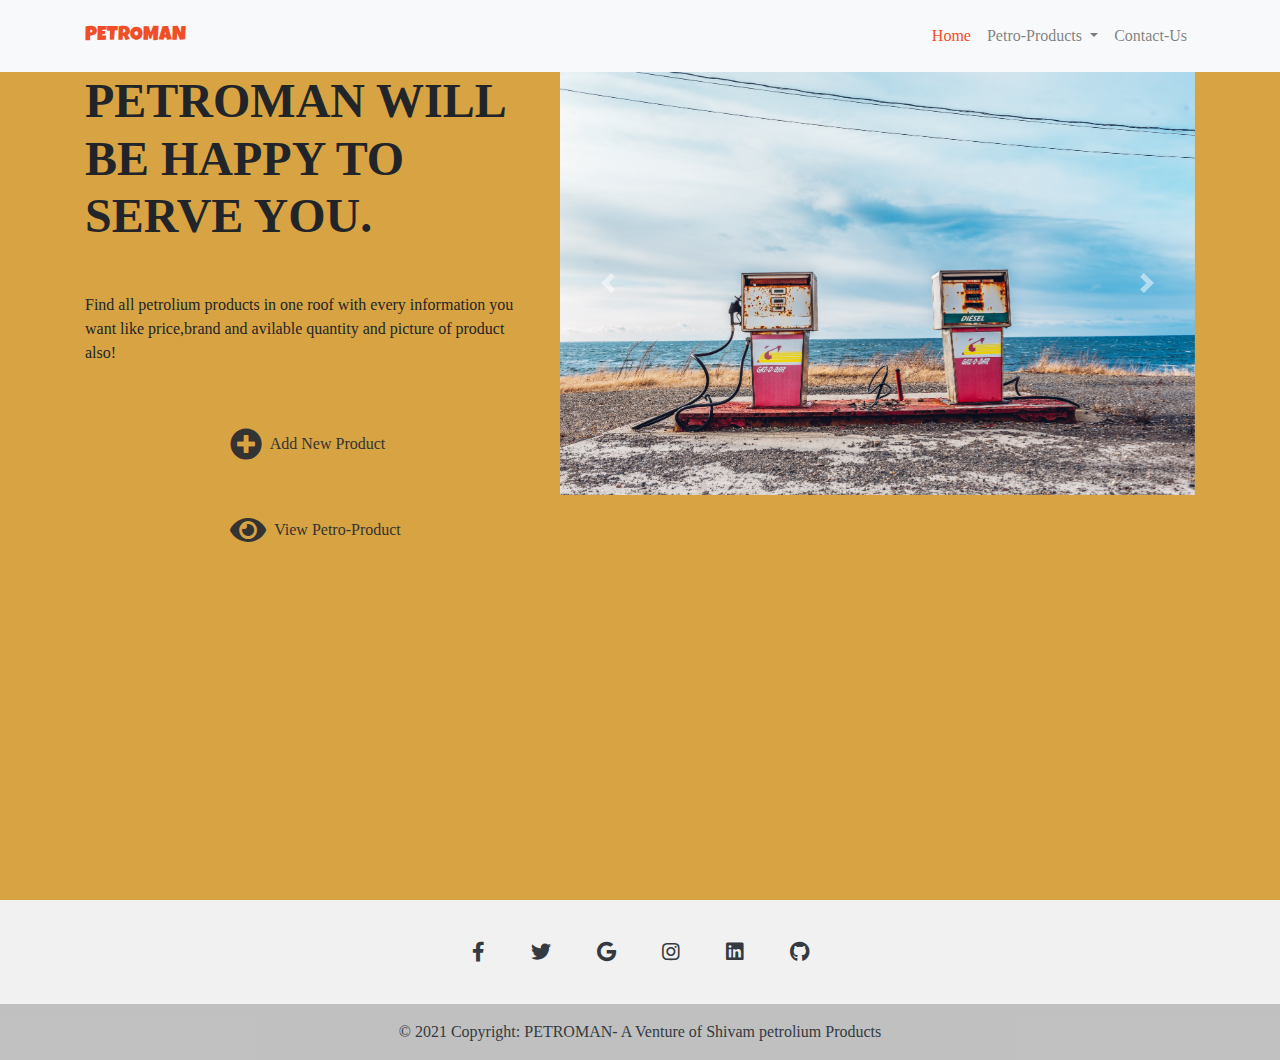
<file: index.html>
<!DOCTYPE html>
<html lang="en">

<head>
    <meta charset="UTF-8">
    <meta name="viewport" content="width=device-width, initial-scale=1.0">
    <title>Products</title>
    <link rel="stylesheet" href="css/bootstrap.min.css">
    <link href="https://fonts.googleapis.com/css?family=Luckiest+Guy&display=swap" rel="stylesheet">
    <link rel="stylesheet" href="css/all.min.css">
    <link rel="stylesheet" href="css/myStyle.css">
</head>

<body>
    <section id="mainHeader">
        <div class="my-Container m-auto">
            <nav class="navbar navbar-expand-xl text-dark navbar-light bg-light my-0 p-3">
                <div class="container">
                    <a class="navbar-brand myTextColor myText display-2" href="index.html">PetroMan</a>
                    <button class="navbar-toggler" type="button" data-toggle="collapse"
                        data-target="#navbarSupportedContent" aria-controls="navbarSupportedContent"
                        aria-expanded="false" aria-label="Toggle navigation">
                        <span class="navbar-toggler-icon"></span>
                    </button>

                    <div class="collapse navbar-collapse" id="navbarSupportedContent">
                        <ul class="navbar-nav ml-auto">
                            <li class="nav-item">
                                <a class="nav-link activeLink" href="index.html">Home</a>
                            </li>
                            <li class="nav-item dropdown">
                                <a class="nav-link dropdown-toggle" href="#" id="navbarDropdownMenuLink" role="button"
                                    data-toggle="dropdown" aria-haspopup="true" aria-expanded="false">
                                    Petro-Products
                                </a>
                                <div class="dropdown-menu" aria-labelledby="navbarDropdownMenuLink">
                                    <a class="dropdown-item" href="addProduct.html">Add New Product</a>
                                    <a class="dropdown-item" href="addProduct.html#searchItem">View/Manage Product</a>
                                </div>
                            </li>
                            <li class="nav-item">
                                <a class="nav-link" href="contacts.html">Contact-Us</a>
                            </li>

                        </ul>
                    </div>
                </div>
            </nav>
        </div>
        
        <div class="headContainer">
            <div class="container">
                <div class="row">
                    <div class="col-md-5">
                        <div class="caption">
                            <h1 class="mb-5">PETROMAN WILL BE HAPPY TO SERVE YOU.</h1>
                            <p class="mb-5">Find all petrolium products  in one
                                roof with every information you want like
                                price,brand and avilable quantity and picture of
                                product also!</p>

                            <a href="addProduct.html" class="d-flex align-items-center justify-content-center"><i
                                    class="fas fa-plus-circle fa-2x mr-2 addProduct"></i><span> Add New
                                    Product</span></a>

                            <a href="addProduct.html#searchItem" class="d-flex align-items-center justify-content-center mt-4"><i class="fas fa-eye fa-2x viewProduct ml-3 mr-2 "></i><span>View
                                    Petro-Product</span></a>
                        </div>
                    </div>
                    <div class="col-md-7 d-lg-block d-md-block d-none">
                        <div id="carouselExampleControls" class="carousel slide" data-ride="carousel">
                            <div class="carousel-inner">
                              <div class="carousel-item active">
                                <img class="d-block w-100" src="images/back-1.jpg" alt="First slide">
                              </div>
                              <div class="carousel-item">
                                <img class="d-block w-100" src="images/back-2.jpg" alt="Second slide">
                              </div>
                              <div class="carousel-item">
                                <img class="d-block w-100" src="images/back-3.jpg" alt="Third slide">
                              </div>
                              <div class="carousel-item">
                                <img class="d-block w-100" src="images/back-4.jpg" alt="Third slide">
                              </div>
                            </div>
                            <a class="carousel-control-prev" href="#carouselExampleControls" role="button" data-slide="prev">
                              <span class="carousel-control-prev-icon" aria-hidden="true"></span>
                              <span class="sr-only">Previous</span>
                            </a>
                            <a class="carousel-control-next" href="#carouselExampleControls" role="button" data-slide="next">
                              <span class="carousel-control-next-icon" aria-hidden="true"></span>
                              <span class="sr-only">Next</span>
                            </a>
                          </div>
                    </div>
                </div>
            </div>
        </div>
    </section>
    <footer class="text-center text-white" style="background-color: #f1f1f1;">
        <!-- Grid container -->
        <div class="container pt-4">
          <!-- Section: Social media -->
          <section class="mb-4">
            <!-- Facebook -->
            <a
              class="btn btn-link btn-floating btn-lg text-dark m-1"
              href="#!"
              role="button"
              data-mdb-ripple-color="dark"
              ><i class="fab fa-facebook-f"></i
            ></a>
      
            <!-- Twitter -->
            <a
              class="btn btn-link btn-floating btn-lg text-dark m-1"
              href="#!"
              role="button"
              data-mdb-ripple-color="dark"
              ><i class="fab fa-twitter"></i
            ></a>
      
            <!-- Google -->
            <a
              class="btn btn-link btn-floating btn-lg text-dark m-1"
              href="#!"
              role="button"
              data-mdb-ripple-color="dark"
              ><i class="fab fa-google"></i
            ></a>
      
            <!-- Instagram -->
            <a
              class="btn btn-link btn-floating btn-lg text-dark m-1"
              href="#!"
              role="button"
              data-mdb-ripple-color="dark"
              ><i class="fab fa-instagram"></i
            ></a>
      
            <!-- Linkedin -->
            <a
              class="btn btn-link btn-floating btn-lg text-dark m-1"
              href="#!"
              role="button"
              data-mdb-ripple-color="dark"
              ><i class="fab fa-linkedin"></i
            ></a>
            <!-- Github -->
            <a
              class="btn btn-link btn-floating btn-lg text-dark m-1"
              href="#!"
              role="button"
              data-mdb-ripple-color="dark"
              ><i class="fab fa-github"></i
            ></a>
          </section>
          <!-- Section: Social media -->
        </div>
        <!-- Grid container -->
      
        <!-- Copyright -->
        <div class="text-center text-dark p-3" style="background-color: rgba(0, 0, 0, 0.2);">
          © 2021 Copyright:
          <a class="text-dark" >PETROMAN- A Venture of Shivam petrolium Products</a>
        </div>
        <!-- Copyright -->
      </footer>


                    
                           
                           


    <script src="js/jquery-3.4.1.min.js"></script>
    <script src="js/popper.min.js"></script>
    <script src="js/bootstrap.min.js"></script>
</body>

</html>
</file>
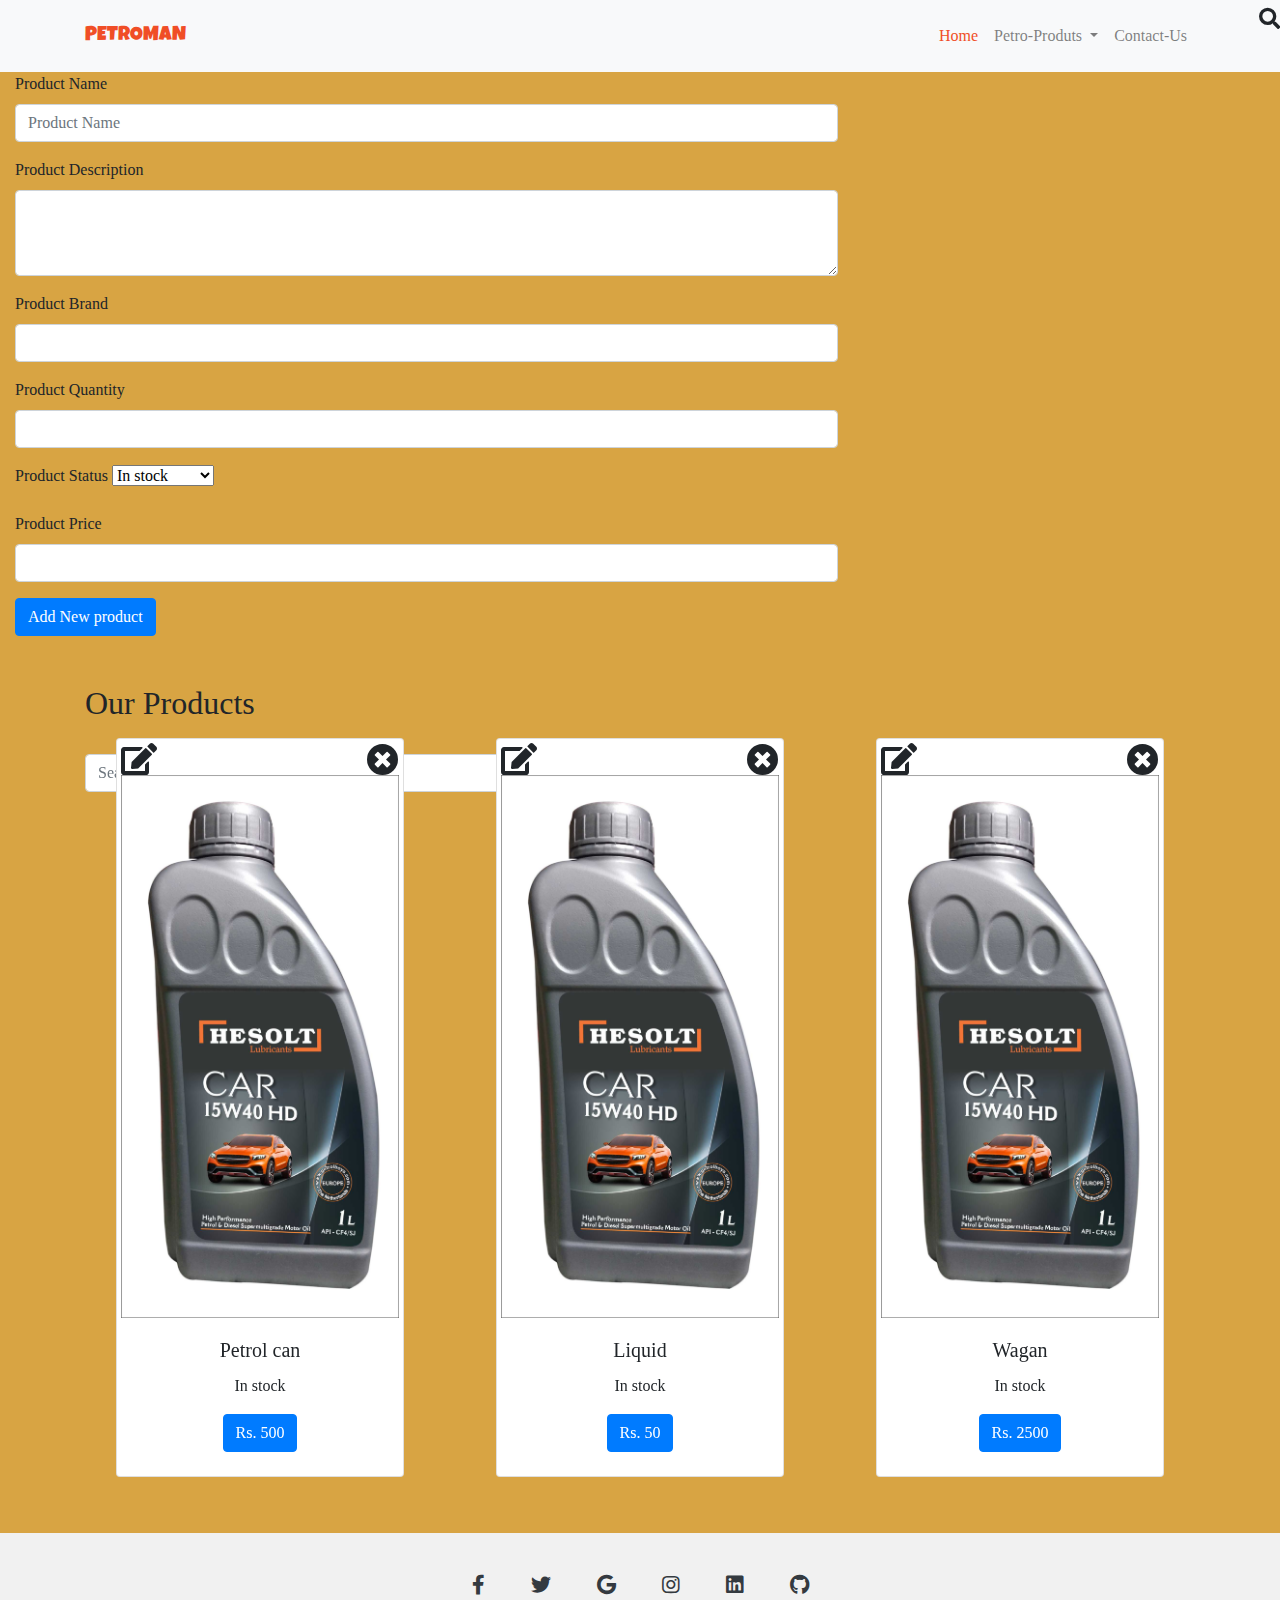
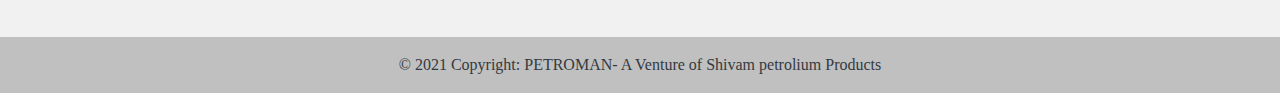
<file: addProduct.html>
<!DOCTYPE html>
<html lang="en">

<head>
    <meta charset="UTF-8">
    <meta name="viewport" content="width=device-width, initial-scale=1.0">
    <title>Products</title>
    <link rel="stylesheet" href="css/bootstrap.min.css">
    <link href="https://fonts.googleapis.com/css?family=Luckiest+Guy&display=swap" rel="stylesheet">
    <link rel="stylesheet" href="css/all.min.css">
    <link rel="stylesheet" href="css/myStyle.css">
</head>

<body>
    
    <section id="productHeader">
        <div class=" my-Container m-auto">
            <nav class="navbar navbar-expand-lg text-dark navbar-light bg-light my-0 p-3">
                <div class="container">
                    <a class="navbar-brand myTextColor myText" href="index.html">Petroman</a>
                    <button class="navbar-toggler" type="button" data-toggle="collapse"
                        data-target="#navbarSupportedContent" aria-controls="navbarSupportedContent"
                        aria-expanded="false" aria-label="Toggle navigation">
                        <span class="navbar-toggler-icon"></span>
                    </button>

                    <div class="collapse navbar-collapse" id="navbarSupportedContent">
                        <ul class="navbar-nav ml-auto">
                            <li class="nav-item">
                                <a class="nav-link activeLink" href="index.html">Home</a>
                            </li>
                            <li class="nav-item dropdown">
                                <a class="nav-link dropdown-toggle" href="#" id="navbarDropdownMenuLink" role="button"
                                    data-toggle="dropdown" aria-haspopup="true" aria-expanded="false">
                                    Petro-Produts
                                </a>
                                <div class="dropdown-menu" aria-labelledby="navbarDropdownMenuLink">
                                    <a class="dropdown-item" href="addProduct.html">Add New Product</a>
                                    <a class="dropdown-item" href="#searchItem">View/Manage Product</a>

                                </div>
                            </li>
                            <li class="nav-item">
                                <a class="nav-link" href="contacts.html">Contact-Us</a>
                            </li>

                        </ul>
                    </div>
                </div>
            </nav>


            <!--add product section-->
            <div class="col-md-8">
                <!--alert to tell products added-->
                <div id="successProductAlert" class="alert alert-warning" role="alert">
                    Product added successfuly!
                </div>
                <form class="needs-validation" novalidate>
                    <div class="form-group">
                        <label for="productName">Product Name</label>
                        <input  placeholder="Product Name" id='productName' type="text" class="form-control" required>
                        <div class="valid-feedback">
                            Looks good!
                          </div>
                    </div>
                    <div class="form-group">
                        <label for="productText">Product Description</label>
                        <textarea  id='productDesc' class="form-control" rows="3" required></textarea>
                        <div class="valid-feedback">
                            Looks good!
                          </div>
                    </div>
                    <div class="form-group">
                        <label for="productBrand">Product Brand</label>
                        <input  id='productBrand' type="text" class="form-control" required>
                        <div class="valid-feedback">
                            Looks good!
                          </div>
                    </div>
                    <div class="form-group">
                        <label for="productQuantity">Product Quantity</label>
                        <input  id='productQuantity' type="number" class="form-control" required>
                        <div class="valid-feedback">
                            Looks good!
                          </div>
                    </div>
                    <div class="form-group">
                        <label for="productSelect">Product Status</label>
                        <select id="productSelect">
                            <option value="In stock">In stock</option>
                            <option value="Out of stock">Out of stock</option>
                        </select>
                    </div>
                    
                    <div class="form-group">
                        <label for="productPrice">Product Price</label>
                        <input  id='productPrice' type="number" class="form-control" required>
                        <div class="valid-feedback">
                            Looks good!
                          </div>
                    </div>
                    <button id='productBtn' type="submit" class="btn btn-primary">Add New product</button>
                </form>
                <script>
                    (function() {
                    'use strict';
                    window.addEventListener('load', function() {
                        // Fetch all the forms we want to apply custom Bootstrap validation styles to
                        var forms = document.getElementsByClassName('needs-validation');
                        // Loop over them and prevent submission
                        var validation = Array.prototype.filter.call(forms, function(form) {
                        form.addEventListener('submit', function(event) {
                            if (form.checkValidity() === false) {
                            event.preventDefault();
                            event.stopPropagation();
                            }
                            form.classList.add('was-validated');
                        }, false);
                        });
                    }, false);
                    })();
                </script>
                
            </div>
            <!--end product section-->
        </div>
    </section>
    

    <!-- view product section-->
    <section class="my-5">
        <div class="container">
            <h2 id="productHeadline">Our Products</h2>
            <div id="searchItem" class="w-50 my-4">
                <input type="text" placeholder="Search" class="form-control" id="mySearchInp">
                <i class="fas fa-lg fa-search mySearch"></i>
            </div>
            <div class="row" id="dataRow">
            </div>
        </div>
    </section>
    <div id="modalDiv"></div>

    <footer class="text-center text-white" style="background-color: #f1f1f1;">
        <!-- Grid container -->
        <div class="container pt-4">
          <!-- Section: Social media -->
          <section class="mb-4">
            <!-- Facebook -->
            <a
              class="btn btn-link btn-floating btn-lg text-dark m-1"
              href="#!"
              role="button"
              data-mdb-ripple-color="dark"
              ><i class="fab fa-facebook-f"></i
            ></a>
      
            <!-- Twitter -->
            <a
              class="btn btn-link btn-floating btn-lg text-dark m-1"
              href="#!"
              role="button"
              data-mdb-ripple-color="dark"
              ><i class="fab fa-twitter"></i
            ></a>
      
            <!-- Google -->
            <a
              class="btn btn-link btn-floating btn-lg text-dark m-1"
              href="#!"
              role="button"
              data-mdb-ripple-color="dark"
              ><i class="fab fa-google"></i
            ></a>
      
            <!-- Instagram -->
            <a
              class="btn btn-link btn-floating btn-lg text-dark m-1"
              href="#!"
              role="button"
              data-mdb-ripple-color="dark"
              ><i class="fab fa-instagram"></i
            ></a>
      
            <!-- Linkedin -->
            <a
              class="btn btn-link btn-floating btn-lg text-dark m-1"
              href="#!"
              role="button"
              data-mdb-ripple-color="dark"
              ><i class="fab fa-linkedin"></i
            ></a>
            <!-- Github -->
            <a
              class="btn btn-link btn-floating btn-lg text-dark m-1"
              href="#!"
              role="button"
              data-mdb-ripple-color="dark"
              ><i class="fab fa-github"></i
            ></a>
          </section>
          <!-- Section: Social media -->
        </div>
        <!-- Grid container -->
      
        <!-- Copyright -->
        <div class="text-center text-dark p-3" style="background-color: rgba(0, 0, 0, 0.2);">
          © 2021 Copyright:
          <a class="text-dark" >PETROMAN- A Venture of Shivam petrolium Products</a>
        </div>
        <!-- Copyright -->
      </footer>
    <!--end of view product-->

    <!--scripts-->
    <script src="js/jquery-3.4.1.min.js"></script>
    <script src="js/popper.min.js"></script>
    <script src="js/bootstrap.min.js"></script>
    <script src="js/myJs.js"></script>
</body>

</html>
</file>
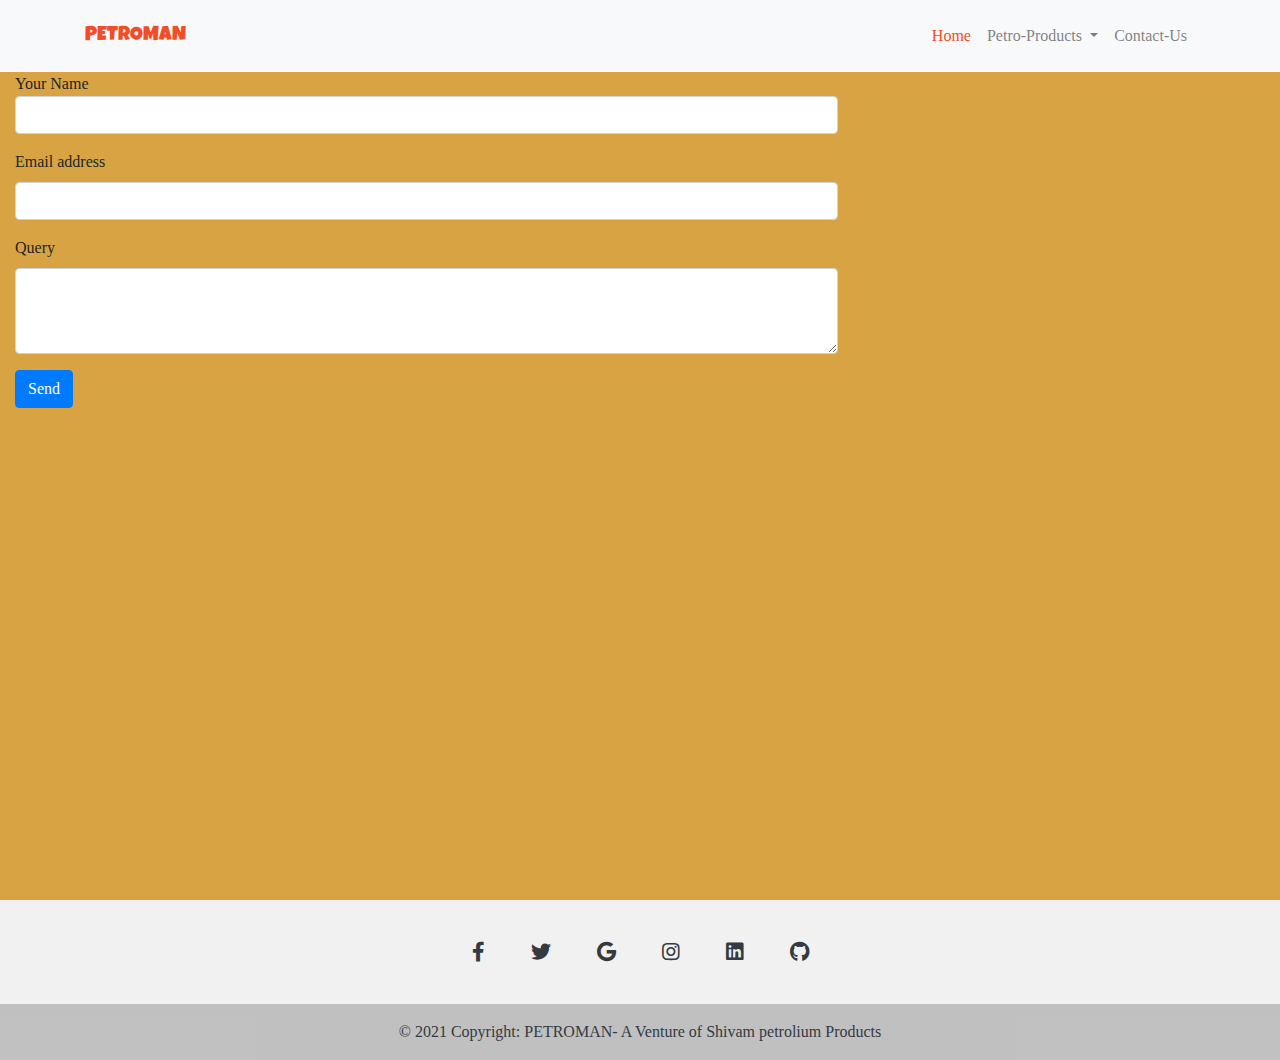
<file: contacts.html>
<!DOCTYPE html>
<html lang="en">

<head>
    <meta charset="UTF-8">
    <meta name="viewport" content="width=device-width, initial-scale=1.0">
    <title>Products</title>
    <link rel="stylesheet" href="css/bootstrap.min.css">
    <link href="https://fonts.googleapis.com/css?family=Luckiest+Guy&display=swap" rel="stylesheet">
    <link rel="stylesheet" href="css/all.min.css">
    <link rel="stylesheet" href="css/myStyle.css">
</head>

<body>
    <section id="mainHeader">
        <div class="my-Container m-auto">
            <nav class="navbar navbar-expand-lg text-dark navbar-light bg-light my-0 p-3">
                <div class="container">
                    <a class="navbar-brand myTextColor myText" href="index.html">Petroman</a>
                    <button class="navbar-toggler" type="button" data-toggle="collapse"
                        data-target="#navbarSupportedContent" aria-controls="navbarSupportedContent"
                        aria-expanded="false" aria-label="Toggle navigation">
                        <span class="navbar-toggler-icon"></span>
                    </button>

                    <div class="collapse navbar-collapse" id="navbarSupportedContent">
                        <ul class="navbar-nav ml-auto">
                            <li class="nav-item">
                                <a class="nav-link activeLink" href="index.html">Home</a>
                            </li>
                            <li class="nav-item dropdown">
                                <a class="nav-link dropdown-toggle" href="#" id="navbarDropdownMenuLink" role="button"
                                    data-toggle="dropdown" aria-haspopup="true" aria-expanded="false">
                                    Petro-Products
                                </a>
                                <div class="dropdown-menu" aria-labelledby="navbarDropdownMenuLink">
                                    <a class="dropdown-item" href="addProduct.html">Add New Product</a>
                                    <a class="dropdown-item" href="addProduct.html#searchItem">View/Manage Product</a>
                                </div>
                            </li>
                            <li class="nav-item">
                                <a class="nav-link" href="contacts.html">Contact-Us</a>
                            </li>

                        </ul>
                    </div>
                </div>
            </nav>
            <div class="col-md-8">
                <div class="contacts">
                    <div class="alert alert-primary myContactAlert" role="alert">
                        Hey! Thankyou for contacting us. We will revert back soon.
                    </div>
                    <div class="contacts">
                        <div class="alert alert-danger myContactdangerAlert" role="alert">
                            Please fill all the fields.
                        </div>
                        <form>
                            <div class="form-group">
                                <label for="userInputName"></label>Your Name</label>
                                <input id="uName" type="text" class="form-control" required>
                            </div>
                            <div class="form-group">
                                <label for="exampleInputEmail1">Email address</label>
                                <input id="uMail" type="email" class="form-control" required>
                            </div>
                            <div class="form-group">
                                <label for="exampleFormControlTextarea1">Query</label>
                                <textarea id="uMsg" class="form-control" id="exampleFormControlTextarea1" rows="3"
                                    required></textarea>
                            </div>
                        </form>
                        <button type="submit" class="btn btn-primary btnContact">Send</button>
                    </div>
                </div>
            </div>
    </section>

    <script>
        var uName = document.getElementById('uName');
        var uMail = document.getElementById('uMail');
        var uMsg = document.getElementById('uMsg');
        var myContactAlert = document.querySelector('.myContactAlert');
        var myContactdangerAlert = document.querySelector('.myContactdangerAlert');
        var btnContact = document.querySelector('.btnContact');

        btnContact.addEventListener('click', function () {
            if (uName.value == '' || uMail.value == '' || uMsg.value == '') {
                $(myContactdangerAlert).fadeIn(1500);
            } else {
                $(myContactdangerAlert).fadeOut(100);
                $(myContactAlert).fadeIn(1500, function () {
                    $(myContactAlert).fadeOut(2000);
                });
            }
        })
    </script>
    <footer class="text-center text-white" style="background-color: #f1f1f1;">
        <!-- Grid container -->
        <div class="container pt-4">
          <!-- Section: Social media -->
          <section class="mb-4">
            <!-- Facebook -->
            <a
              class="btn btn-link btn-floating btn-lg text-dark m-1"
              href="#!"
              role="button"
              data-mdb-ripple-color="dark"
              ><i class="fab fa-facebook-f"></i
            ></a>
      
            <!-- Twitter -->
            <a
              class="btn btn-link btn-floating btn-lg text-dark m-1"
              href="#!"
              role="button"
              data-mdb-ripple-color="dark"
              ><i class="fab fa-twitter"></i
            ></a>
      
            <!-- Google -->
            <a
              class="btn btn-link btn-floating btn-lg text-dark m-1"
              href="#!"
              role="button"
              data-mdb-ripple-color="dark"
              ><i class="fab fa-google"></i
            ></a>
      
            <!-- Instagram -->
            <a
              class="btn btn-link btn-floating btn-lg text-dark m-1"
              href="#!"
              role="button"
              data-mdb-ripple-color="dark"
              ><i class="fab fa-instagram"></i
            ></a>
      
            <!-- Linkedin -->
            <a
              class="btn btn-link btn-floating btn-lg text-dark m-1"
              href="#!"
              role="button"
              data-mdb-ripple-color="dark"
              ><i class="fab fa-linkedin"></i
            ></a>
            <!-- Github -->
            <a
              class="btn btn-link btn-floating btn-lg text-dark m-1"
              href="#!"
              role="button"
              data-mdb-ripple-color="dark"
              ><i class="fab fa-github"></i
            ></a>
          </section>
          <!-- Section: Social media -->
        </div>
        <!-- Grid container -->
      
        <!-- Copyright -->
        <div class="text-center text-dark p-3" style="background-color: rgba(0, 0, 0, 0.2);">
          © 2021 Copyright:
          <a class="text-dark" >PETROMAN- A Venture of Shivam petrolium Products</a>
        </div>
        <!-- Copyright -->
      </footer>
    <script src="js/jquery-3.4.1.min.js"></script>
    <script src="js/popper.min.js"></script>
    <script src="js/bootstrap.min.js"></script>

</body>

</html>
</file>
<file: css/myStyle.css>
body {
    font-family: 'segoe ui light';
    background-color: #d8a443;
}


#successProductAlert {
    display: none;
}

.myTextColor,
.activeLink {
    color: #F04E26 !important;
}

.myText {
    font-family: 'Luckiest Guy', cursive;
    text-transform: uppercase;
}

.navbar-light .navbar-nav .nav-link:focus,
.navbar-light .navbar-nav .nav-link:hover {
    color: #b31f1a !important;
}

.dropdown-item:focus,
.dropdown-item:hover {
    color: rgb(159, 184, 47);
    text-decoration: none;
    background-color: #F04E26;
}

.bg-light {
    background-color: #f8f9fb;
}


#mainHeader {
    height: 100vh;
    overflow: auto;
}

.my-Container {
    width: 100%;
}

.abstract img {
    width: 450px;
    height: 360px;
}

.marginTop {
    margin-top: 3rem;
}

.caption span {
    cursor: pointer;
}

.caption h1 {
    font-size: 3rem;
    font-weight: 900;
}

.caption a {
    color: #333;
    text-decoration: none;
    transition: all .4s;
}

.caption a:hover {
    color: #F04E26
}

#searchItem {
    position: fixed;
}

.mySearch {
    position: fixed;
    top: 10px;
    right: 0;
}

#productHeader {
    background-repeat: no-repeat;
    background-position: right center;
    background-size: 600px 360px;
}

.myContactAlert,
.myContactdangerAlert {
    display: none;
}

/**************MEDIA QUERY***********/
@media only screen and (max-width:1400px) {
    .caption a {
        color: #333;
        padding: 15px;
        text-decoration: none;
        transition: all .4s;
    }

    .caption a:hover {

        background-color: rgba(255, 255, 255, .5);
        border-radius: 15px;
        color: #F04E26;
    }
}
</file>
